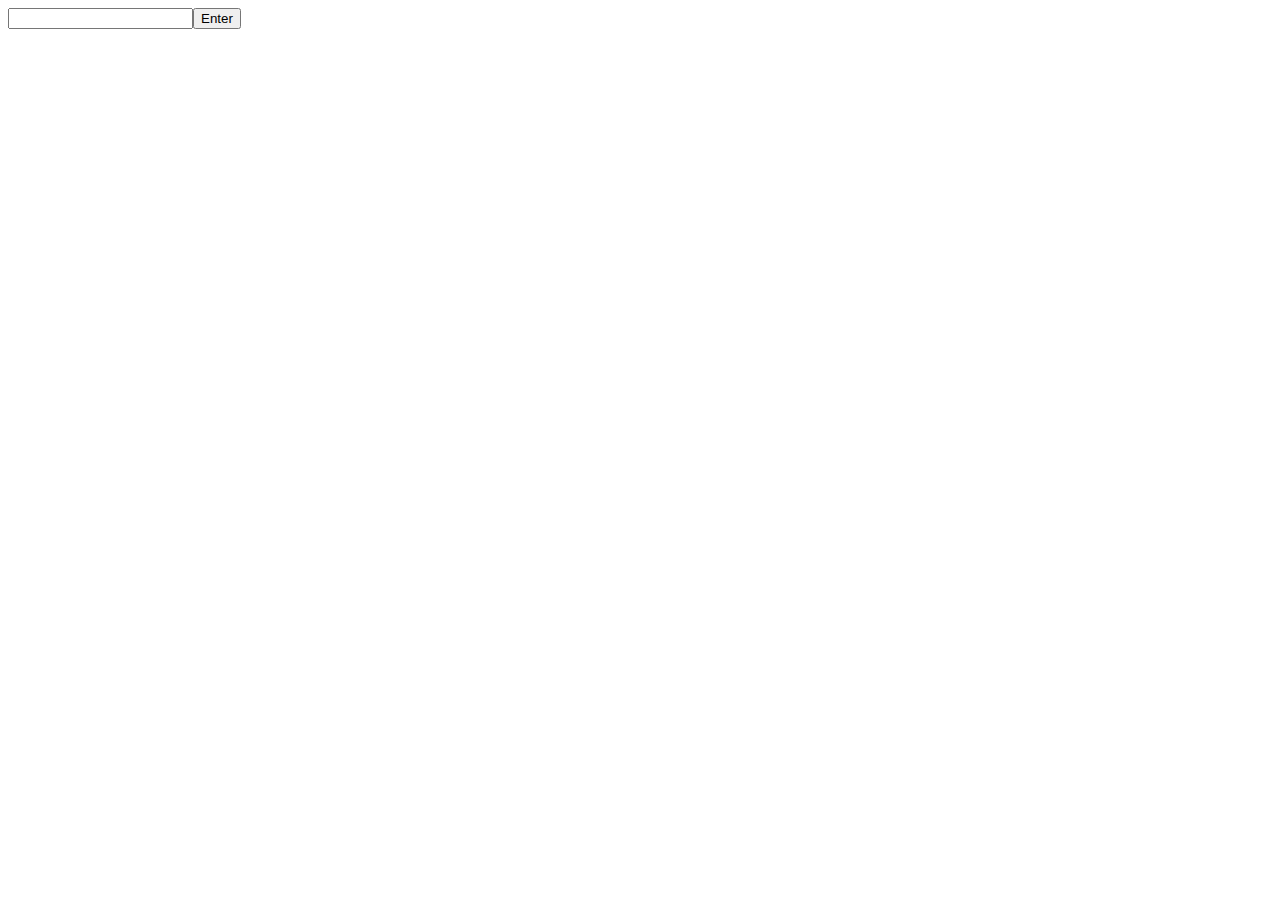
<file: case-dom-manipulation/index.html>
<!DOCTYPE html>
<html lang="en">
<head>
  <meta charset="UTF-8">
  <meta http-equiv="X-UA-Compatible" content="IE=edge">
  <meta name="viewport" content="width=device-width, initial-scale=1.0">
  <title>Document</title>
</head>
<body>
  
</body>
<script src="index.js"></script>
</html>
</file>
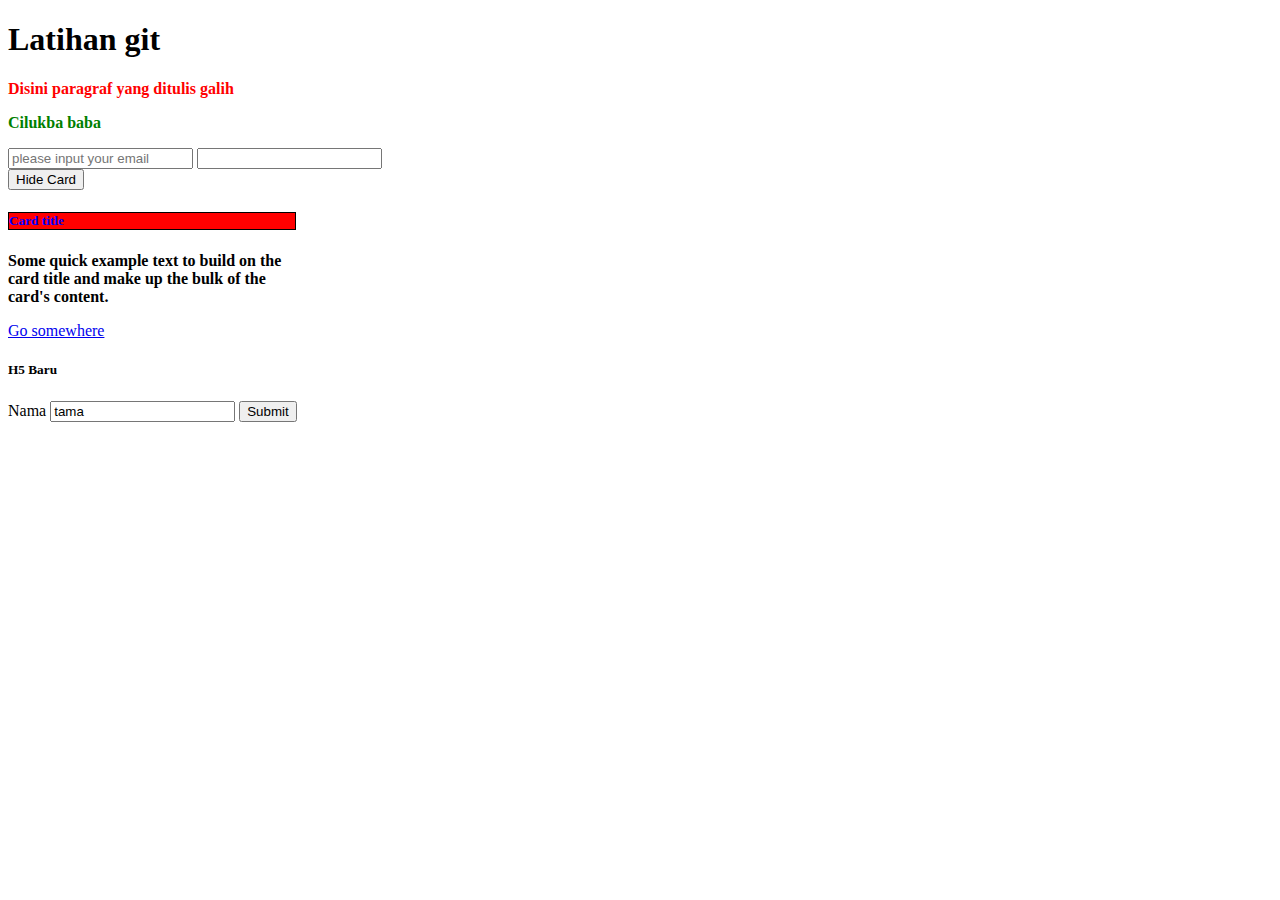
<file: coba-jquery/index.html>
<!DOCTYPE html>
<html lang="en">
<head>
  <meta charset="UTF-8">
  <meta http-equiv="X-UA-Compatible" content="IE=edge">
  <meta name="viewport" content="width=device-width, initial-scale=1.0">
  <title>Document</title>
  <!-- CSS only -->
<link href="https://cdn.jsdelivr.net/npm/bootstrap@5.1.3/dist/css/bootstrap.min.css" rel="stylesheet" integrity="sha384-1BmE4kWBq78iYhFldvKuhfTAU6auU8tT94WrHftjDbrCEXSU1oBoqyl2QvZ6jIW3" crossorigin="anonymous">
<!-- JavaScript Bundle with Popper -->
<script src="https://cdn.jsdelivr.net/npm/bootstrap@5.1.3/dist/js/bootstrap.bundle.min.js" integrity="sha384-ka7Sk0Gln4gmtz2MlQnikT1wXgYsOg+OMhuP+IlRH9sENBO0LRn5q+8nbTov4+1p" crossorigin="anonymous"></script>
  <style>
    .hidden{
      display: none;
    }
  </style>
  <!-- <script src="jquery.js"></script> -->
  <script src="https://code.jquery.com/jquery-3.6.0.min.js" integrity="sha256-/xUj+3OJU5yExlq6GSYGSHk7tPXikynS7ogEvDej/m4=" crossorigin="anonymous"></script>
</head>
<body>
  <div class="container">
    <h1>Latihan git</h1>
    <p class="paragraph" id="p1">Disini paragraf yang ditulis galih</p>
    <p class="paragraph" id="p2">Cilukba baba</p>

    <form action="">
      <input type="text" name="email">
      <input type="text" name="password">
    </form>

    <button id="btn-hide-card">Hide Card</button>

    <div class="card" style="width: 18rem;">
      <!-- <img src="..." class="card-img-top" alt="..."> -->
      <div id="card-body" class="card-body">
        <h5 id="h5">Card title</h5>
        <p class="card-text paragraph">Some quick example text to build on the card title and make up the bulk of the card's content.</p>
        <a href="#" class="btn btn-primary">Go somewhere</a>
      </div>
    </div>
    <h5 id="h5">H5 Baru</h5>
  </div>

  <form id="form">
    <label id="message" style="background-color: red;"></label>
    <label>Nama</label>
    <input id="input-name" type="text" name="name" value="tama">
    <button type="submit">Submit</button>
  </form>

  <h2 id="output"></h2>
  <ul id="pokemons-list">
    
  </ul>
  <!-- Optional JavaScript; choose one of the two! -->

  <!-- Option 1: Bootstrap Bundle with Popper -->
  <script src="https://cdn.jsdelivr.net/npm/bootstrap@5.1.3/dist/js/bootstrap.bundle.min.js" integrity="sha384-ka7Sk0Gln4gmtz2MlQnikT1wXgYsOg+OMhuP+IlRH9sENBO0LRn5q+8nbTov4+1p" crossorigin="anonymous"></script>

  <!-- Option 2: Separate Popper and Bootstrap JS -->
  <!--
  <script src="https://cdn.jsdelivr.net/npm/@popperjs/core@2.10.2/dist/umd/popper.min.js" integrity="sha384-7+zCNj/IqJ95wo16oMtfsKbZ9ccEh31eOz1HGyDuCQ6wgnyJNSYdrPa03rtR1zdB" crossorigin="anonymous"></script>
  <script src="https://cdn.jsdelivr.net/npm/bootstrap@5.1.3/dist/js/bootstrap.min.js" integrity="sha384-QJHtvGhmr9XOIpI6YVutG+2QOK9T+ZnN4kzFN1RtK3zEFEIsxhlmWl5/YESvpZ13" crossorigin="anonymous"></script>
  -->
</body>
  <script src="main.js"></script>
  <script>
    // A $( document ).ready() block.
    $( document ).ready(function() {
        console.log( "ready!" );
    });
  </script>
</html>
</file>
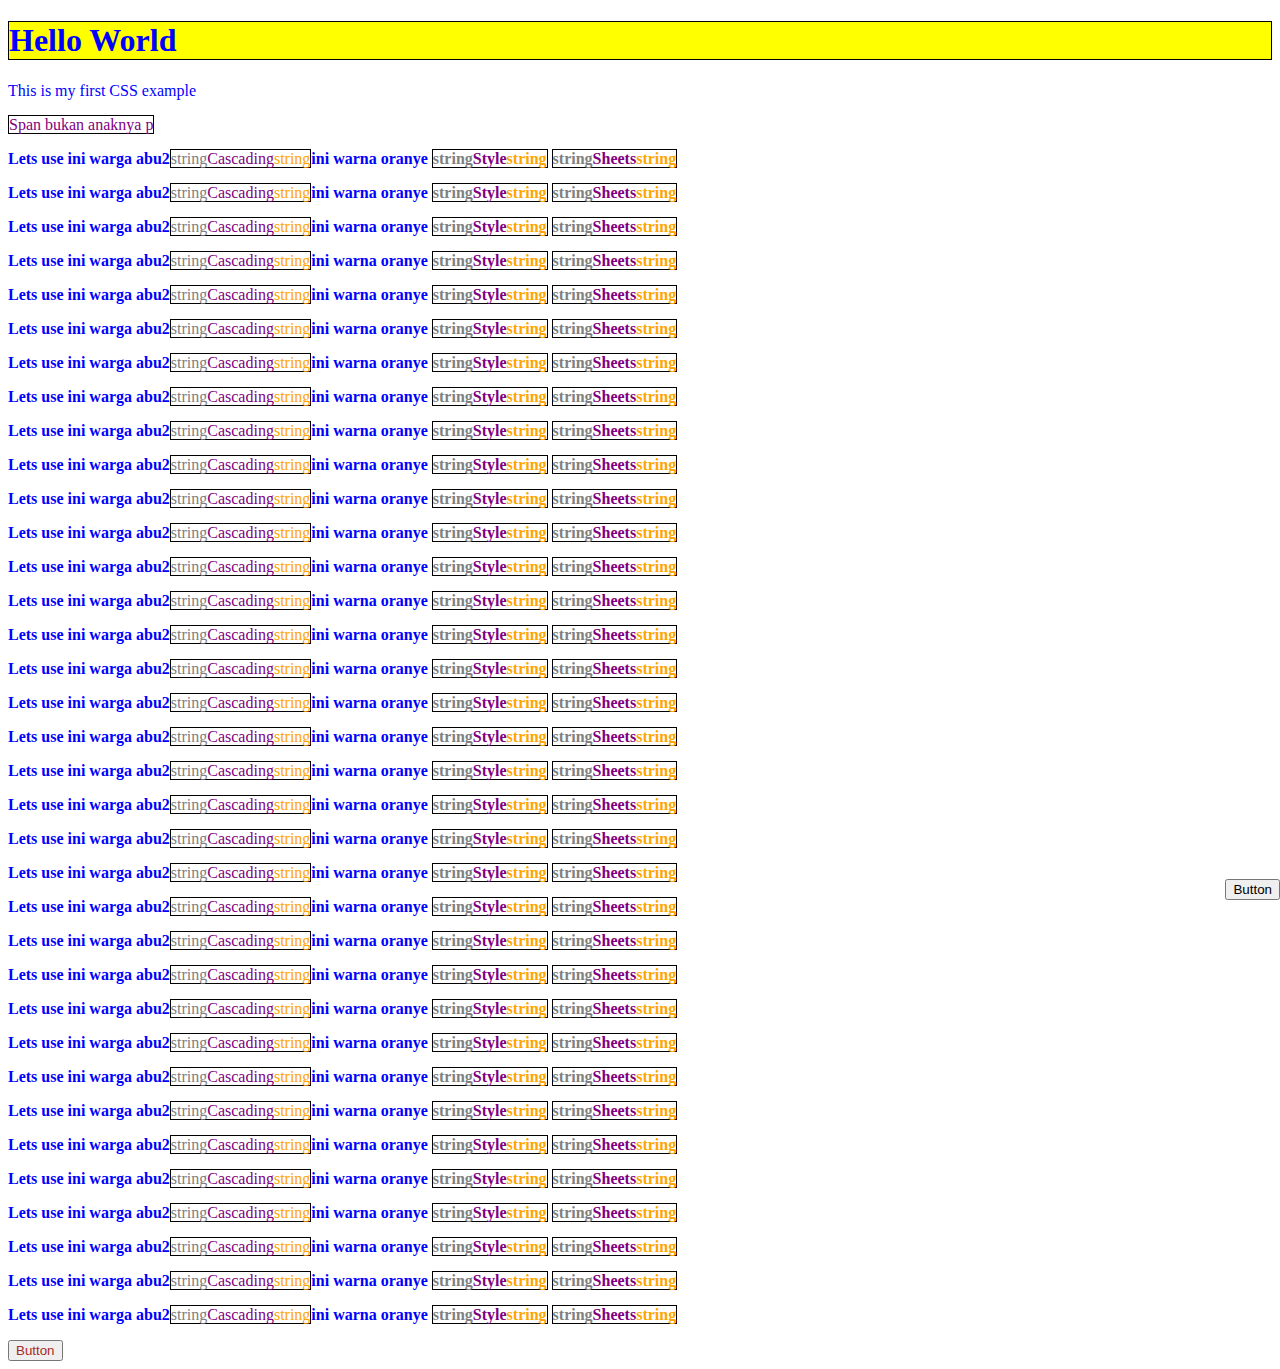
<file: html/index.html>
<!DOCTYPE html>
<html lang="en">
<head>
  <meta charset="UTF-8">
  <meta http-equiv="X-UA-Compatible" content="IE=edge">
  <meta name="viewport" content="width=device-width, initial-scale=1.0">
  <link rel="stylesheet" href="gaya.css">
  <title>Document</title>
</head>
<body>
  <h1 id="h1-hello">Hello World</h1>
  <p id="paragraph1" class="paragraph">This is my first CSS example</p>
  <span>Span bukan anaknya p</span>
  <p id="paragraph2" class="a">
    Lets use
    ini warga abu2<span class="b">Cascading</span>ini warna oranye
    <span>Style</span>
    <span>Sheets</span>
  </p>
  <p id="paragraph2" class="a">
    Lets use
    ini warga abu2<span class="b">Cascading</span>ini warna oranye
    <span>Style</span>
    <span>Sheets</span>
  </p><p id="paragraph2" class="a">
    Lets use
    ini warga abu2<span class="b">Cascading</span>ini warna oranye
    <span>Style</span>
    <span>Sheets</span>
  </p><p id="paragraph2" class="a">
    Lets use
    ini warga abu2<span class="b">Cascading</span>ini warna oranye
    <span>Style</span>
    <span>Sheets</span>
  </p><p id="paragraph2" class="a">
    Lets use
    ini warga abu2<span class="b">Cascading</span>ini warna oranye
    <span>Style</span>
    <span>Sheets</span>
  </p><p id="paragraph2" class="a">
    Lets use
    ini warga abu2<span class="b">Cascading</span>ini warna oranye
    <span>Style</span>
    <span>Sheets</span>
  </p><p id="paragraph2" class="a">
    Lets use
    ini warga abu2<span class="b">Cascading</span>ini warna oranye
    <span>Style</span>
    <span>Sheets</span>
  </p><p id="paragraph2" class="a">
    Lets use
    ini warga abu2<span class="b">Cascading</span>ini warna oranye
    <span>Style</span>
    <span>Sheets</span>
  </p><p id="paragraph2" class="a">
    Lets use
    ini warga abu2<span class="b">Cascading</span>ini warna oranye
    <span>Style</span>
    <span>Sheets</span>
  </p><p id="paragraph2" class="a">
    Lets use
    ini warga abu2<span class="b">Cascading</span>ini warna oranye
    <span>Style</span>
    <span>Sheets</span>
  </p><p id="paragraph2" class="a">
    Lets use
    ini warga abu2<span class="b">Cascading</span>ini warna oranye
    <span>Style</span>
    <span>Sheets</span>
  </p><p id="paragraph2" class="a">
    Lets use
    ini warga abu2<span class="b">Cascading</span>ini warna oranye
    <span>Style</span>
    <span>Sheets</span>
  </p><p id="paragraph2" class="a">
    Lets use
    ini warga abu2<span class="b">Cascading</span>ini warna oranye
    <span>Style</span>
    <span>Sheets</span>
  </p><p id="paragraph2" class="a">
    Lets use
    ini warga abu2<span class="b">Cascading</span>ini warna oranye
    <span>Style</span>
    <span>Sheets</span>
  </p><p id="paragraph2" class="a">
    Lets use
    ini warga abu2<span class="b">Cascading</span>ini warna oranye
    <span>Style</span>
    <span>Sheets</span>
  </p><p id="paragraph2" class="a">
    Lets use
    ini warga abu2<span class="b">Cascading</span>ini warna oranye
    <span>Style</span>
    <span>Sheets</span>
  </p><p id="paragraph2" class="a">
    Lets use
    ini warga abu2<span class="b">Cascading</span>ini warna oranye
    <span>Style</span>
    <span>Sheets</span>
  </p><p id="paragraph2" class="a">
    Lets use
    ini warga abu2<span class="b">Cascading</span>ini warna oranye
    <span>Style</span>
    <span>Sheets</span>
  </p><p id="paragraph2" class="a">
    Lets use
    ini warga abu2<span class="b">Cascading</span>ini warna oranye
    <span>Style</span>
    <span>Sheets</span>
  </p><p id="paragraph2" class="a">
    Lets use
    ini warga abu2<span class="b">Cascading</span>ini warna oranye
    <span>Style</span>
    <span>Sheets</span>
  </p><p id="paragraph2" class="a">
    Lets use
    ini warga abu2<span class="b">Cascading</span>ini warna oranye
    <span>Style</span>
    <span>Sheets</span>
  </p><p id="paragraph2" class="a">
    Lets use
    ini warga abu2<span class="b">Cascading</span>ini warna oranye
    <span>Style</span>
    <span>Sheets</span>
  </p><p id="paragraph2" class="a">
    Lets use
    ini warga abu2<span class="b">Cascading</span>ini warna oranye
    <span>Style</span>
    <span>Sheets</span>
  </p><p id="paragraph2" class="a">
    Lets use
    ini warga abu2<span class="b">Cascading</span>ini warna oranye
    <span>Style</span>
    <span>Sheets</span>
  </p><p id="paragraph2" class="a">
    Lets use
    ini warga abu2<span class="b">Cascading</span>ini warna oranye
    <span>Style</span>
    <span>Sheets</span>
  </p><p id="paragraph2" class="a">
    Lets use
    ini warga abu2<span class="b">Cascading</span>ini warna oranye
    <span>Style</span>
    <span>Sheets</span>
  </p><p id="paragraph2" class="a">
    Lets use
    ini warga abu2<span class="b">Cascading</span>ini warna oranye
    <span>Style</span>
    <span>Sheets</span>
  </p><p id="paragraph2" class="a">
    Lets use
    ini warga abu2<span class="b">Cascading</span>ini warna oranye
    <span>Style</span>
    <span>Sheets</span>
  </p><p id="paragraph2" class="a">
    Lets use
    ini warga abu2<span class="b">Cascading</span>ini warna oranye
    <span>Style</span>
    <span>Sheets</span>
  </p><p id="paragraph2" class="a">
    Lets use
    ini warga abu2<span class="b">Cascading</span>ini warna oranye
    <span>Style</span>
    <span>Sheets</span>
  </p><p id="paragraph2" class="a">
    Lets use
    ini warga abu2<span class="b">Cascading</span>ini warna oranye
    <span>Style</span>
    <span>Sheets</span>
  </p><p id="paragraph2" class="a">
    Lets use
    ini warga abu2<span class="b">Cascading</span>ini warna oranye
    <span>Style</span>
    <span>Sheets</span>
  </p><p id="paragraph2" class="a">
    Lets use
    ini warga abu2<span class="b">Cascading</span>ini warna oranye
    <span>Style</span>
    <span>Sheets</span>
  </p><p id="paragraph2" class="a">
    Lets use
    ini warga abu2<span class="b">Cascading</span>ini warna oranye
    <span>Style</span>
    <span>Sheets</span>
  </p><p id="paragraph2" class="a">
    Lets use
    ini warga abu2<span class="b">Cascading</span>ini warna oranye
    <span>Style</span>
    <span>Sheets</span>
  </p>
  <button type="submit">Button</button>
  <button class="bottom-right-corner" type="button">Button</button>
</body>
</html>
</file>
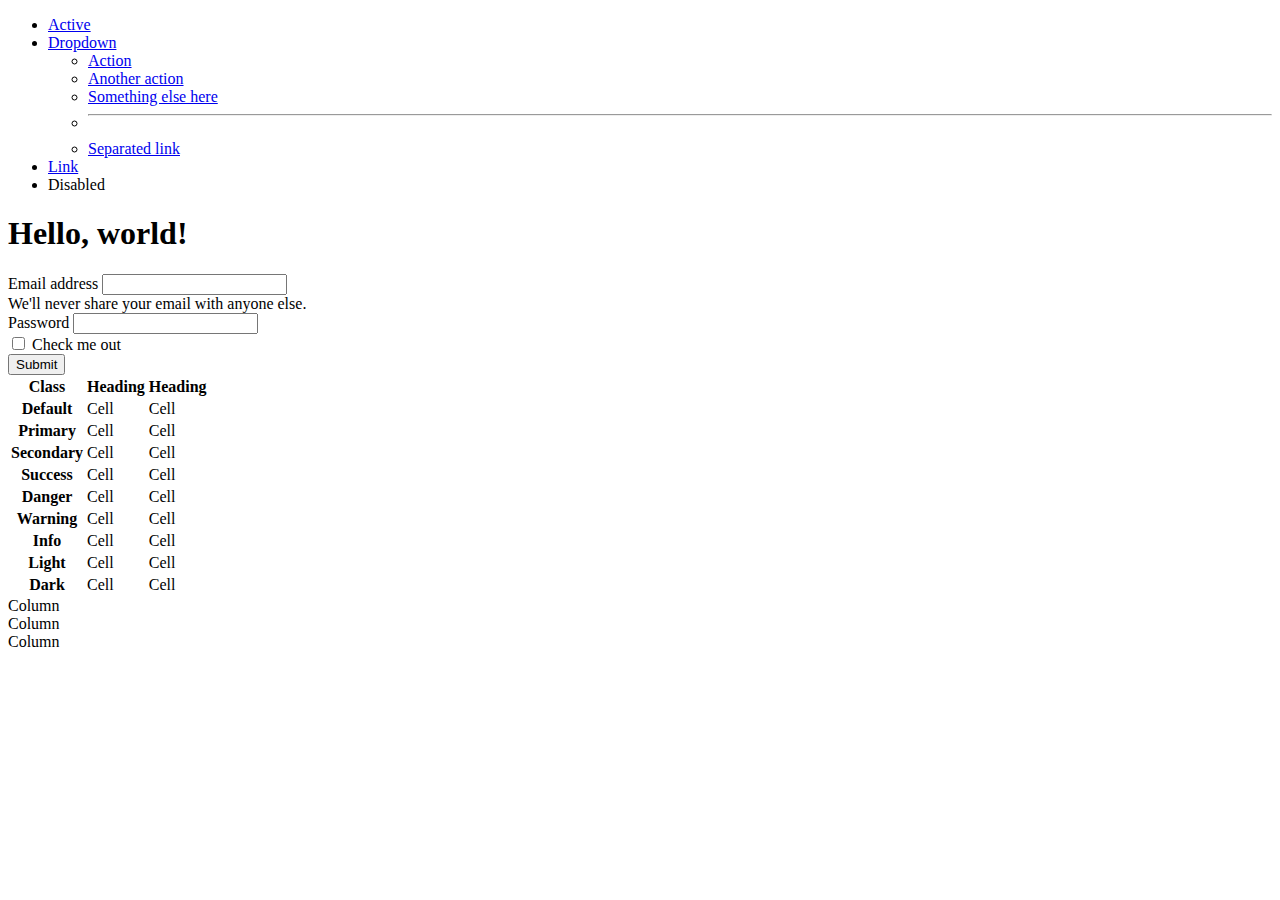
<file: html/html-with-bootstrap.html>
<!doctype html>
<html lang="en">
  <head>
    <!-- Required meta tags -->
    <meta charset="utf-8">
    <meta name="viewport" content="width=device-width, initial-scale=1">

    <!-- Bootstrap CSS -->
    <link href="https://cdn.jsdelivr.net/npm/bootstrap@5.1.3/dist/css/bootstrap.min.css" rel="stylesheet" integrity="sha384-1BmE4kWBq78iYhFldvKuhfTAU6auU8tT94WrHftjDbrCEXSU1oBoqyl2QvZ6jIW3" crossorigin="anonymous">

    <title>Hello, world!</title>
  </head>
  <body>
    <ul class="nav nav-tabs">
      <li class="nav-item">
        <a class="nav-link active" aria-current="page" href="#">Active</a>
      </li>
      <li class="nav-item dropdown">
        <a class="nav-link dropdown-toggle" data-bs-toggle="dropdown" href="#" role="button" aria-expanded="false">Dropdown</a>
        <ul class="dropdown-menu">
          <li><a class="dropdown-item" href="#">Action</a></li>
          <li><a class="dropdown-item" href="#">Another action</a></li>
          <li><a class="dropdown-item" href="#">Something else here</a></li>
          <li><hr class="dropdown-divider"></li>
          <li><a class="dropdown-item" href="#">Separated link</a></li>
        </ul>
      </li>
      <li class="nav-item">
        <a class="nav-link" href="#">Link</a>
      </li>
      <li class="nav-item">
        <a class="nav-link disabled">Disabled</a>
      </li>
    </ul> 
    <h1>Hello, world!</h1>

    <form>
      <div class="mb-3">
        <label for="exampleInputEmail1" class="form-label">Email address</label>
        <input type="email" class="form-control" id="exampleInputEmail1" aria-describedby="emailHelp">
        <div id="emailHelp" class="form-text">We'll never share your email with anyone else.</div>
      </div>
      <div class="mb-3">
        <label for="exampleInputPassword1" class="form-label">Password</label>
        <input type="password" class="form-control" id="exampleInputPassword1">
      </div>
      <div class="mb-3 form-check">
        <input type="checkbox" class="form-check-input" id="exampleCheck1">
        <label class="form-check-label" for="exampleCheck1">Check me out</label>
      </div>
      <button type="submit" class="btn btn-primary">Submit</button>
    </form>

    <div class="bd-example">
      <table class="table">
        <thead>
          <tr>
            <th scope="col">Class</th>
            <th scope="col">Heading</th>
            <th scope="col">Heading</th>
          </tr>
        </thead>
        <tbody>
          <tr>
            <th scope="row">Default</th>
            <td>Cell</td>
            <td>Cell</td>
          </tr>
          
            <tr class="table-primary">
              <th scope="row">Primary</th>
              <td>Cell</td>
              <td>Cell</td>
            </tr>
            <tr class="table-secondary">
              <th scope="row">Secondary</th>
              <td>Cell</td>
              <td>Cell</td>
            </tr>
            <tr class="table-success">
              <th scope="row">Success</th>
              <td>Cell</td>
              <td>Cell</td>
            </tr>
            <tr class="table-danger">
              <th scope="row">Danger</th>
              <td>Cell</td>
              <td>Cell</td>
            </tr>
            <tr class="table-warning">
              <th scope="row">Warning</th>
              <td>Cell</td>
              <td>Cell</td>
            </tr>
            <tr class="table-info">
              <th scope="row">Info</th>
              <td>Cell</td>
              <td>Cell</td>
            </tr>
            <tr class="table-light">
              <th scope="row">Light</th>
              <td>Cell</td>
              <td>Cell</td>
            </tr>
            <tr class="table-dark">
              <th scope="row">Dark</th>
              <td>Cell</td>
              <td>Cell</td>
            </tr>
        </tbody>
      </table>
    </div>

    <div class="container">
      <div class="row">
        <div class="col">
          Column
        </div>
        <div class="col">
          Column
        </div>
        <div class="col">
          Column
        </div>
      </div>
    </div>

    <!-- Optional JavaScript; choose one of the two! -->

    <!-- Option 1: Bootstrap Bundle with Popper -->
    <script src="https://cdn.jsdelivr.net/npm/bootstrap@5.1.3/dist/js/bootstrap.bundle.min.js" integrity="sha384-ka7Sk0Gln4gmtz2MlQnikT1wXgYsOg+OMhuP+IlRH9sENBO0LRn5q+8nbTov4+1p" crossorigin="anonymous"></script>

    <!-- Option 2: Separate Popper and Bootstrap JS -->
    <!--
    <script src="https://cdn.jsdelivr.net/npm/@popperjs/core@2.10.2/dist/umd/popper.min.js" integrity="sha384-7+zCNj/IqJ95wo16oMtfsKbZ9ccEh31eOz1HGyDuCQ6wgnyJNSYdrPa03rtR1zdB" crossorigin="anonymous"></script>
    <script src="https://cdn.jsdelivr.net/npm/bootstrap@5.1.3/dist/js/bootstrap.min.js" integrity="sha384-QJHtvGhmr9XOIpI6YVutG+2QOK9T+ZnN4kzFN1RtK3zEFEIsxhlmWl5/YESvpZ13" crossorigin="anonymous"></script>
    -->
  </body>
</html>
</file>
<file: html/gaya.css>
p, h1, span{ /* multiple selector */
  color: blue;
}

span{
  /* border: 1px solid black; */
  border-width: 1px;
  border-style: solid;
  border-color: black;
  color: purple;
}

p span::after {
  content: "string";
  color: orange;
}

p span::before {
  content: "string";
  color: gray;
}

button:hover {
  color: red;
}

#h1-hello{
  background-color: yellow;
  border: 1px solid black;
}

.a{
  font-weight: bolder;
}

.b{
  font-weight: lighter;
}

/* #paragraph1, #paragraph2{
  font-weight: bolder;
} */

button[type="submit"] {
  color: brown;
}

.bottom-right-corner{
   position: fixed; bottom: 0px; right: 0px; 
}
</file>
